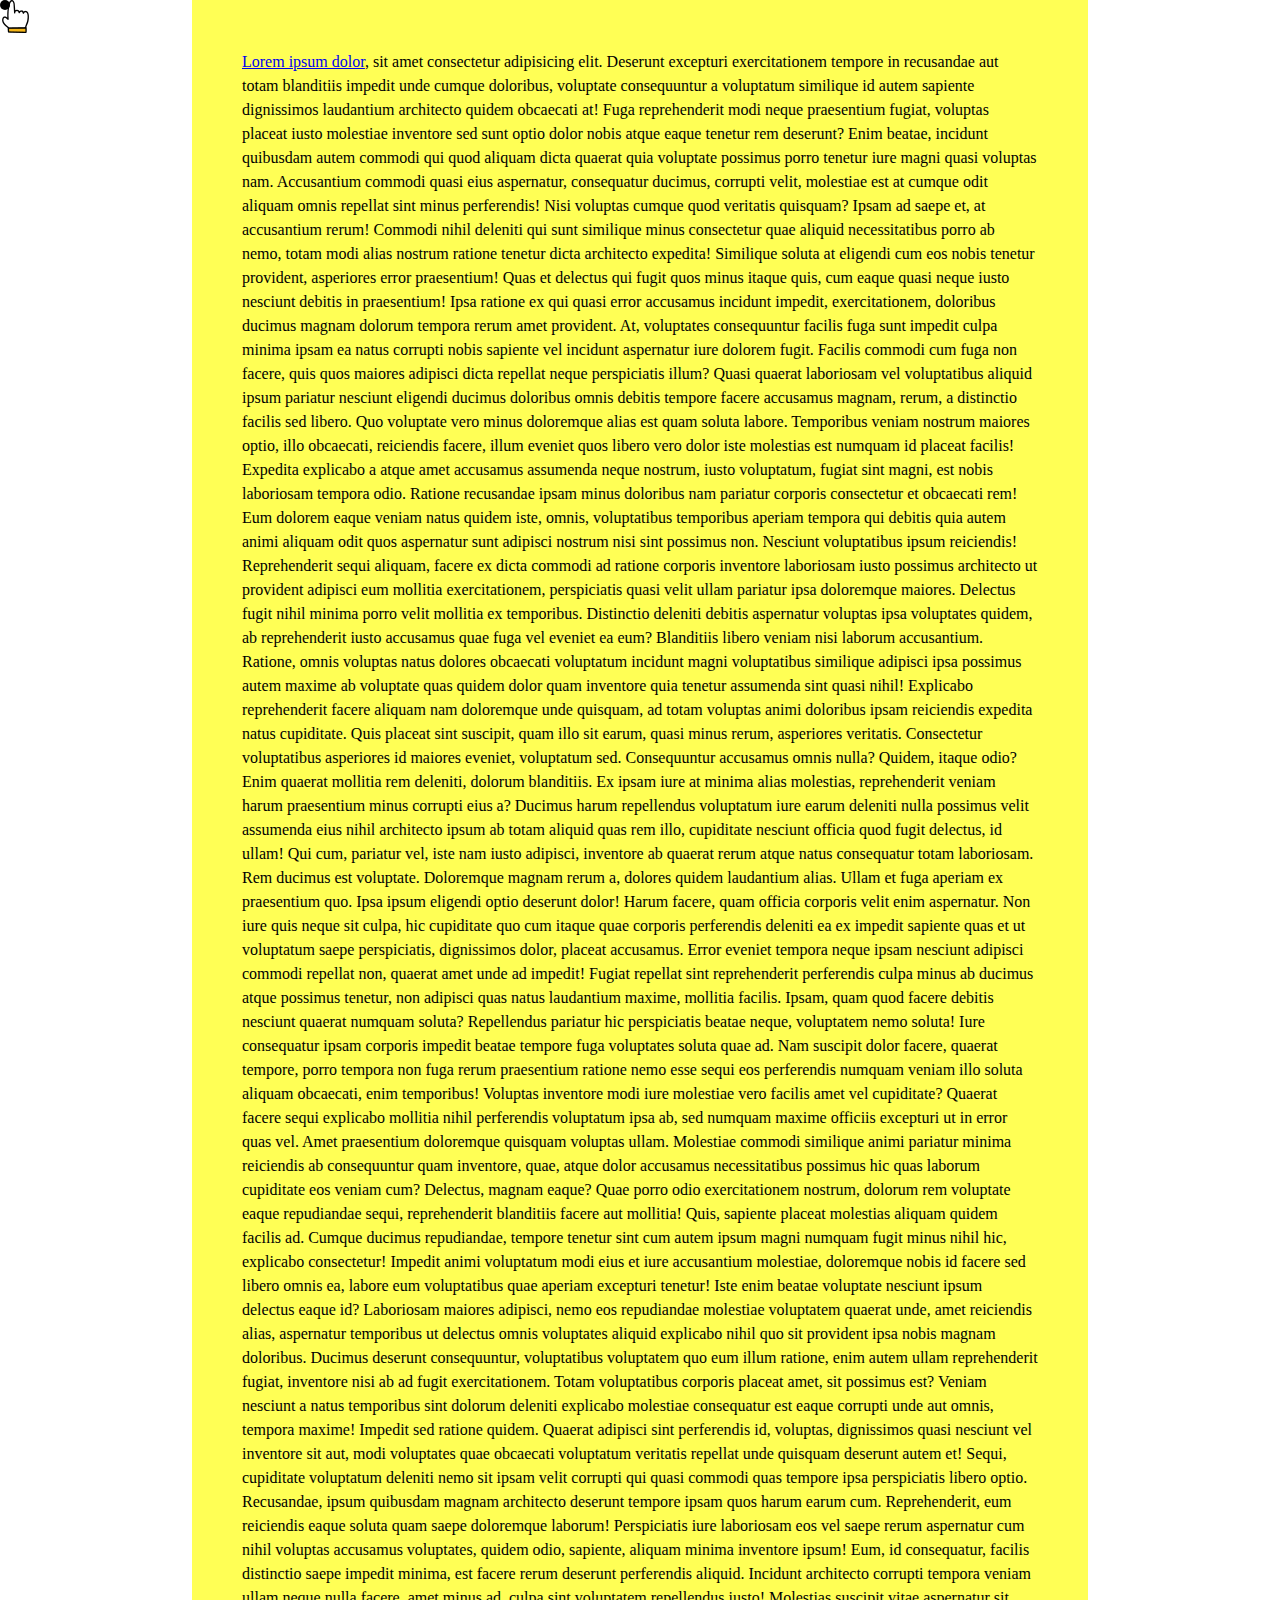
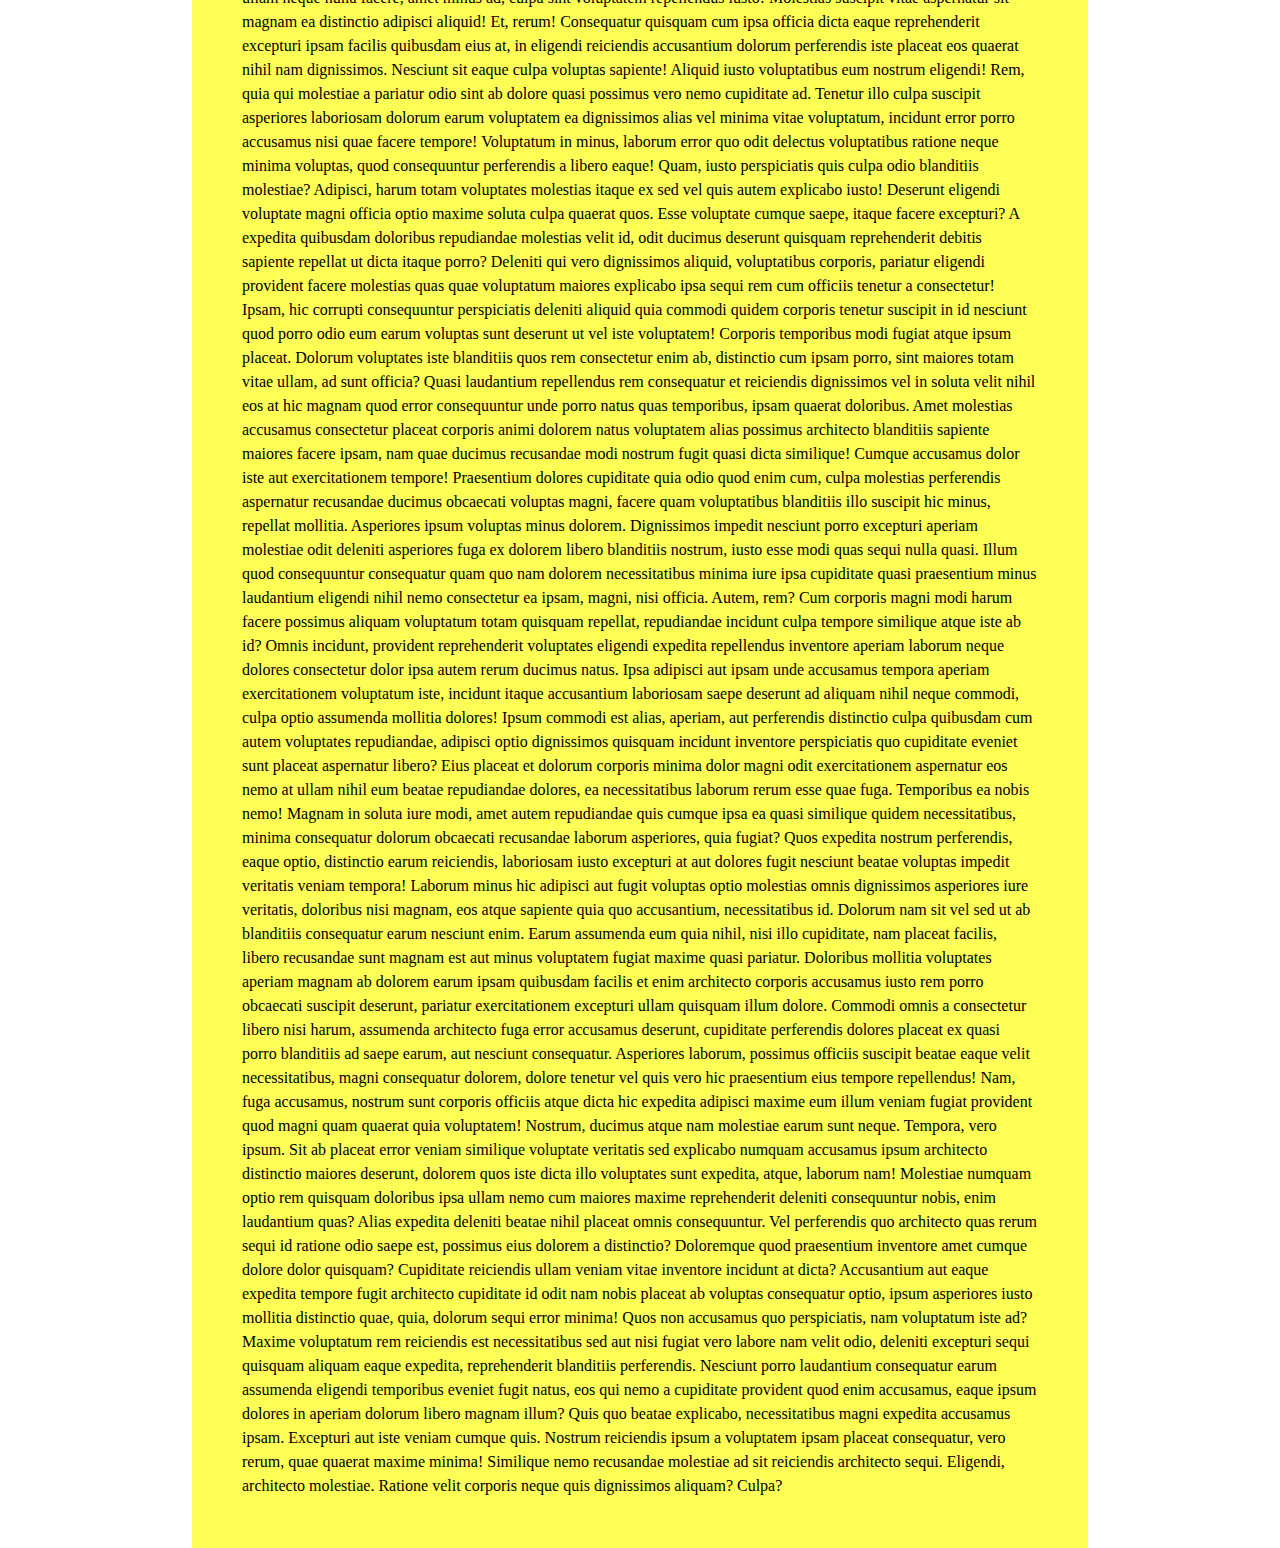
<file: 01-Change-cursor/index.html>
<!DOCTYPE html>
<html lang="ko">
  <head>
    <meta charset="UTF-8" />
    <meta http-equiv="X-UA-Compatible" content="IE=edge" />
    <meta name="viewport" content="width=device-width, initial-scale=1.0" />
    <title>mouse</title>
    <link rel="stylesheet" href="./css/style.css" />
    <script src="./js/jquery-3.7.1.min.js"></script>
    <script src="./js/script.js"></script>
  </head>
  <body>
    <div class="cursor"></div>
    <div class="spark"></div>

    <div class="wrap">
      <p>
        <a href="https://www.google.com">Lorem ipsum dolor</a>, sit amet consectetur adipisicing elit. Deserunt
        excepturi exercitationem tempore in recusandae aut totam blanditiis impedit unde cumque doloribus, voluptate
        consequuntur a voluptatum similique id autem sapiente dignissimos laudantium architecto quidem obcaecati at!
        Fuga reprehenderit modi neque praesentium fugiat, voluptas placeat iusto molestiae inventore sed sunt optio
        dolor nobis atque eaque tenetur rem deserunt? Enim beatae, incidunt quibusdam autem commodi qui quod aliquam
        dicta quaerat quia voluptate possimus porro tenetur iure magni quasi voluptas nam. Accusantium commodi quasi
        eius aspernatur, consequatur ducimus, corrupti velit, molestiae est at cumque odit aliquam omnis repellat sint
        minus perferendis! Nisi voluptas cumque quod veritatis quisquam? Ipsam ad saepe et, at accusantium rerum!
        Commodi nihil deleniti qui sunt similique minus consectetur quae aliquid necessitatibus porro ab nemo, totam
        modi alias nostrum ratione tenetur dicta architecto expedita! Similique soluta at eligendi cum eos nobis tenetur
        provident, asperiores error praesentium! Quas et delectus qui fugit quos minus itaque quis, cum eaque quasi
        neque iusto nesciunt debitis in praesentium! Ipsa ratione ex qui quasi error accusamus incidunt impedit,
        exercitationem, doloribus ducimus magnam dolorum tempora rerum amet provident. At, voluptates consequuntur
        facilis fuga sunt impedit culpa minima ipsam ea natus corrupti nobis sapiente vel incidunt aspernatur iure
        dolorem fugit. Facilis commodi cum fuga non facere, quis quos maiores adipisci dicta repellat neque perspiciatis
        illum? Quasi quaerat laboriosam vel voluptatibus aliquid ipsum pariatur nesciunt eligendi ducimus doloribus
        omnis debitis tempore facere accusamus magnam, rerum, a distinctio facilis sed libero. Quo voluptate vero minus
        doloremque alias est quam soluta labore. Temporibus veniam nostrum maiores optio, illo obcaecati, reiciendis
        facere, illum eveniet quos libero vero dolor iste molestias est numquam id placeat facilis! Expedita explicabo a
        atque amet accusamus assumenda neque nostrum, iusto voluptatum, fugiat sint magni, est nobis laboriosam tempora
        odio. Ratione recusandae ipsam minus doloribus nam pariatur corporis consectetur et obcaecati rem! Eum dolorem
        eaque veniam natus quidem iste, omnis, voluptatibus temporibus aperiam tempora qui debitis quia autem animi
        aliquam odit quos aspernatur sunt adipisci nostrum nisi sint possimus non. Nesciunt voluptatibus ipsum
        reiciendis! Reprehenderit sequi aliquam, facere ex dicta commodi ad ratione corporis inventore laboriosam iusto
        possimus architecto ut provident adipisci eum mollitia exercitationem, perspiciatis quasi velit ullam pariatur
        ipsa doloremque maiores. Delectus fugit nihil minima porro velit mollitia ex temporibus. Distinctio deleniti
        debitis aspernatur voluptas ipsa voluptates quidem, ab reprehenderit iusto accusamus quae fuga vel eveniet ea
        eum? Blanditiis libero veniam nisi laborum accusantium. Ratione, omnis voluptas natus dolores obcaecati
        voluptatum incidunt magni voluptatibus similique adipisci ipsa possimus autem maxime ab voluptate quas quidem
        dolor quam inventore quia tenetur assumenda sint quasi nihil! Explicabo reprehenderit facere aliquam nam
        doloremque unde quisquam, ad totam voluptas animi doloribus ipsam reiciendis expedita natus cupiditate. Quis
        placeat sint suscipit, quam illo sit earum, quasi minus rerum, asperiores veritatis. Consectetur voluptatibus
        asperiores id maiores eveniet, voluptatum sed. Consequuntur accusamus omnis nulla? Quidem, itaque odio? Enim
        quaerat mollitia rem deleniti, dolorum blanditiis. Ex ipsam iure at minima alias molestias, reprehenderit veniam
        harum praesentium minus corrupti eius a? Ducimus harum repellendus voluptatum iure earum deleniti nulla possimus
        velit assumenda eius nihil architecto ipsum ab totam aliquid quas rem illo, cupiditate nesciunt officia quod
        fugit delectus, id ullam! Qui cum, pariatur vel, iste nam iusto adipisci, inventore ab quaerat rerum atque natus
        consequatur totam laboriosam. Rem ducimus est voluptate. Doloremque magnam rerum a, dolores quidem laudantium
        alias. Ullam et fuga aperiam ex praesentium quo. Ipsa ipsum eligendi optio deserunt dolor! Harum facere, quam
        officia corporis velit enim aspernatur. Non iure quis neque sit culpa, hic cupiditate quo cum itaque quae
        corporis perferendis deleniti ea ex impedit sapiente quas et ut voluptatum saepe perspiciatis, dignissimos
        dolor, placeat accusamus. Error eveniet tempora neque ipsam nesciunt adipisci commodi repellat non, quaerat amet
        unde ad impedit! Fugiat repellat sint reprehenderit perferendis culpa minus ab ducimus atque possimus tenetur,
        non adipisci quas natus laudantium maxime, mollitia facilis. Ipsam, quam quod facere debitis nesciunt quaerat
        numquam soluta? Repellendus pariatur hic perspiciatis beatae neque, voluptatem nemo soluta! Iure consequatur
        ipsam corporis impedit beatae tempore fuga voluptates soluta quae ad. Nam suscipit dolor facere, quaerat
        tempore, porro tempora non fuga rerum praesentium ratione nemo esse sequi eos perferendis numquam veniam illo
        soluta aliquam obcaecati, enim temporibus! Voluptas inventore modi iure molestiae vero facilis amet vel
        cupiditate? Quaerat facere sequi explicabo mollitia nihil perferendis voluptatum ipsa ab, sed numquam maxime
        officiis excepturi ut in error quas vel. Amet praesentium doloremque quisquam voluptas ullam. Molestiae commodi
        similique animi pariatur minima reiciendis ab consequuntur quam inventore, quae, atque dolor accusamus
        necessitatibus possimus hic quas laborum cupiditate eos veniam cum? Delectus, magnam eaque? Quae porro odio
        exercitationem nostrum, dolorum rem voluptate eaque repudiandae sequi, reprehenderit blanditiis facere aut
        mollitia! Quis, sapiente placeat molestias aliquam quidem facilis ad. Cumque ducimus repudiandae, tempore
        tenetur sint cum autem ipsum magni numquam fugit minus nihil hic, explicabo consectetur! Impedit animi
        voluptatum modi eius et iure accusantium molestiae, doloremque nobis id facere sed libero omnis ea, labore eum
        voluptatibus quae aperiam excepturi tenetur! Iste enim beatae voluptate nesciunt ipsum delectus eaque id?
        Laboriosam maiores adipisci, nemo eos repudiandae molestiae voluptatem quaerat unde, amet reiciendis alias,
        aspernatur temporibus ut delectus omnis voluptates aliquid explicabo nihil quo sit provident ipsa nobis magnam
        doloribus. Ducimus deserunt consequuntur, voluptatibus voluptatem quo eum illum ratione, enim autem ullam
        reprehenderit fugiat, inventore nisi ab ad fugit exercitationem. Totam voluptatibus corporis placeat amet, sit
        possimus est? Veniam nesciunt a natus temporibus sint dolorum deleniti explicabo molestiae consequatur est eaque
        corrupti unde aut omnis, tempora maxime! Impedit sed ratione quidem. Quaerat adipisci sint perferendis id,
        voluptas, dignissimos quasi nesciunt vel inventore sit aut, modi voluptates quae obcaecati voluptatum veritatis
        repellat unde quisquam deserunt autem et! Sequi, cupiditate voluptatum deleniti nemo sit ipsam velit corrupti
        qui quasi commodi quas tempore ipsa perspiciatis libero optio. Recusandae, ipsum quibusdam magnam architecto
        deserunt tempore ipsam quos harum earum cum. Reprehenderit, eum reiciendis eaque soluta quam saepe doloremque
        laborum! Perspiciatis iure laboriosam eos vel saepe rerum aspernatur cum nihil voluptas accusamus voluptates,
        quidem odio, sapiente, aliquam minima inventore ipsum! Eum, id consequatur, facilis distinctio saepe impedit
        minima, est facere rerum deserunt perferendis aliquid. Incidunt architecto corrupti tempora veniam ullam neque
        nulla facere, amet minus ad, culpa sint voluptatem repellendus iusto! Molestias suscipit vitae aspernatur sit
        magnam ea distinctio adipisci aliquid! Et, rerum! Consequatur quisquam cum ipsa officia dicta eaque
        reprehenderit excepturi ipsam facilis quibusdam eius at, in eligendi reiciendis accusantium dolorum perferendis
        iste placeat eos quaerat nihil nam dignissimos. Nesciunt sit eaque culpa voluptas sapiente! Aliquid iusto
        voluptatibus eum nostrum eligendi! Rem, quia qui molestiae a pariatur odio sint ab dolore quasi possimus vero
        nemo cupiditate ad. Tenetur illo culpa suscipit asperiores laboriosam dolorum earum voluptatem ea dignissimos
        alias vel minima vitae voluptatum, incidunt error porro accusamus nisi quae facere tempore! Voluptatum in minus,
        laborum error quo odit delectus voluptatibus ratione neque minima voluptas, quod consequuntur perferendis a
        libero eaque! Quam, iusto perspiciatis quis culpa odio blanditiis molestiae? Adipisci, harum totam voluptates
        molestias itaque ex sed vel quis autem explicabo iusto! Deserunt eligendi voluptate magni officia optio maxime
        soluta culpa quaerat quos. Esse voluptate cumque saepe, itaque facere excepturi? A expedita quibusdam doloribus
        repudiandae molestias velit id, odit ducimus deserunt quisquam reprehenderit debitis sapiente repellat ut dicta
        itaque porro? Deleniti qui vero dignissimos aliquid, voluptatibus corporis, pariatur eligendi provident facere
        molestias quas quae voluptatum maiores explicabo ipsa sequi rem cum officiis tenetur a consectetur! Ipsam, hic
        corrupti consequuntur perspiciatis deleniti aliquid quia commodi quidem corporis tenetur suscipit in id nesciunt
        quod porro odio eum earum voluptas sunt deserunt ut vel iste voluptatem! Corporis temporibus modi fugiat atque
        ipsum placeat. Dolorum voluptates iste blanditiis quos rem consectetur enim ab, distinctio cum ipsam porro, sint
        maiores totam vitae ullam, ad sunt officia? Quasi laudantium repellendus rem consequatur et reiciendis
        dignissimos vel in soluta velit nihil eos at hic magnam quod error consequuntur unde porro natus quas
        temporibus, ipsam quaerat doloribus. Amet molestias accusamus consectetur placeat corporis animi dolorem natus
        voluptatem alias possimus architecto blanditiis sapiente maiores facere ipsam, nam quae ducimus recusandae modi
        nostrum fugit quasi dicta similique! Cumque accusamus dolor iste aut exercitationem tempore! Praesentium dolores
        cupiditate quia odio quod enim cum, culpa molestias perferendis aspernatur recusandae ducimus obcaecati voluptas
        magni, facere quam voluptatibus blanditiis illo suscipit hic minus, repellat mollitia. Asperiores ipsum voluptas
        minus dolorem. Dignissimos impedit nesciunt porro excepturi aperiam molestiae odit deleniti asperiores fuga ex
        dolorem libero blanditiis nostrum, iusto esse modi quas sequi nulla quasi. Illum quod consequuntur consequatur
        quam quo nam dolorem necessitatibus minima iure ipsa cupiditate quasi praesentium minus laudantium eligendi
        nihil nemo consectetur ea ipsam, magni, nisi officia. Autem, rem? Cum corporis magni modi harum facere possimus
        aliquam voluptatum totam quisquam repellat, repudiandae incidunt culpa tempore similique atque iste ab id? Omnis
        incidunt, provident reprehenderit voluptates eligendi expedita repellendus inventore aperiam laborum neque
        dolores consectetur dolor ipsa autem rerum ducimus natus. Ipsa adipisci aut ipsam unde accusamus tempora aperiam
        exercitationem voluptatum iste, incidunt itaque accusantium laboriosam saepe deserunt ad aliquam nihil neque
        commodi, culpa optio assumenda mollitia dolores! Ipsum commodi est alias, aperiam, aut perferendis distinctio
        culpa quibusdam cum autem voluptates repudiandae, adipisci optio dignissimos quisquam incidunt inventore
        perspiciatis quo cupiditate eveniet sunt placeat aspernatur libero? Eius placeat et dolorum corporis minima
        dolor magni odit exercitationem aspernatur eos nemo at ullam nihil eum beatae repudiandae dolores, ea
        necessitatibus laborum rerum esse quae fuga. Temporibus ea nobis nemo! Magnam in soluta iure modi, amet autem
        repudiandae quis cumque ipsa ea quasi similique quidem necessitatibus, minima consequatur dolorum obcaecati
        recusandae laborum asperiores, quia fugiat? Quos expedita nostrum perferendis, eaque optio, distinctio earum
        reiciendis, laboriosam iusto excepturi at aut dolores fugit nesciunt beatae voluptas impedit veritatis veniam
        tempora! Laborum minus hic adipisci aut fugit voluptas optio molestias omnis dignissimos asperiores iure
        veritatis, doloribus nisi magnam, eos atque sapiente quia quo accusantium, necessitatibus id. Dolorum nam sit
        vel sed ut ab blanditiis consequatur earum nesciunt enim. Earum assumenda eum quia nihil, nisi illo cupiditate,
        nam placeat facilis, libero recusandae sunt magnam est aut minus voluptatem fugiat maxime quasi pariatur.
        Doloribus mollitia voluptates aperiam magnam ab dolorem earum ipsam quibusdam facilis et enim architecto
        corporis accusamus iusto rem porro obcaecati suscipit deserunt, pariatur exercitationem excepturi ullam quisquam
        illum dolore. Commodi omnis a consectetur libero nisi harum, assumenda architecto fuga error accusamus deserunt,
        cupiditate perferendis dolores placeat ex quasi porro blanditiis ad saepe earum, aut nesciunt consequatur.
        Asperiores laborum, possimus officiis suscipit beatae eaque velit necessitatibus, magni consequatur dolorem,
        dolore tenetur vel quis vero hic praesentium eius tempore repellendus! Nam, fuga accusamus, nostrum sunt
        corporis officiis atque dicta hic expedita adipisci maxime eum illum veniam fugiat provident quod magni quam
        quaerat quia voluptatem! Nostrum, ducimus atque nam molestiae earum sunt neque. Tempora, vero ipsum. Sit ab
        placeat error veniam similique voluptate veritatis sed explicabo numquam accusamus ipsum architecto distinctio
        maiores deserunt, dolorem quos iste dicta illo voluptates sunt expedita, atque, laborum nam! Molestiae numquam
        optio rem quisquam doloribus ipsa ullam nemo cum maiores maxime reprehenderit deleniti consequuntur nobis, enim
        laudantium quas? Alias expedita deleniti beatae nihil placeat omnis consequuntur. Vel perferendis quo architecto
        quas rerum sequi id ratione odio saepe est, possimus eius dolorem a distinctio? Doloremque quod praesentium
        inventore amet cumque dolore dolor quisquam? Cupiditate reiciendis ullam veniam vitae inventore incidunt at
        dicta? Accusantium aut eaque expedita tempore fugit architecto cupiditate id odit nam nobis placeat ab voluptas
        consequatur optio, ipsum asperiores iusto mollitia distinctio quae, quia, dolorum sequi error minima! Quos non
        accusamus quo perspiciatis, nam voluptatum iste ad? Maxime voluptatum rem reiciendis est necessitatibus sed aut
        nisi fugiat vero labore nam velit odio, deleniti excepturi sequi quisquam aliquam eaque expedita, reprehenderit
        blanditiis perferendis. Nesciunt porro laudantium consequatur earum assumenda eligendi temporibus eveniet fugit
        natus, eos qui nemo a cupiditate provident quod enim accusamus, eaque ipsum dolores in aperiam dolorum libero
        magnam illum? Quis quo beatae explicabo, necessitatibus magni expedita accusamus ipsam. Excepturi aut iste
        veniam cumque quis. Nostrum reiciendis ipsum a voluptatem ipsam placeat consequatur, vero rerum, quae quaerat
        maxime minima! Similique nemo recusandae molestiae ad sit reiciendis architecto sequi. Eligendi, architecto
        molestiae. Ratione velit corporis neque quis dignissimos aliquam? Culpa?
      </p>
    </div>
  </body>
</html>
</file>
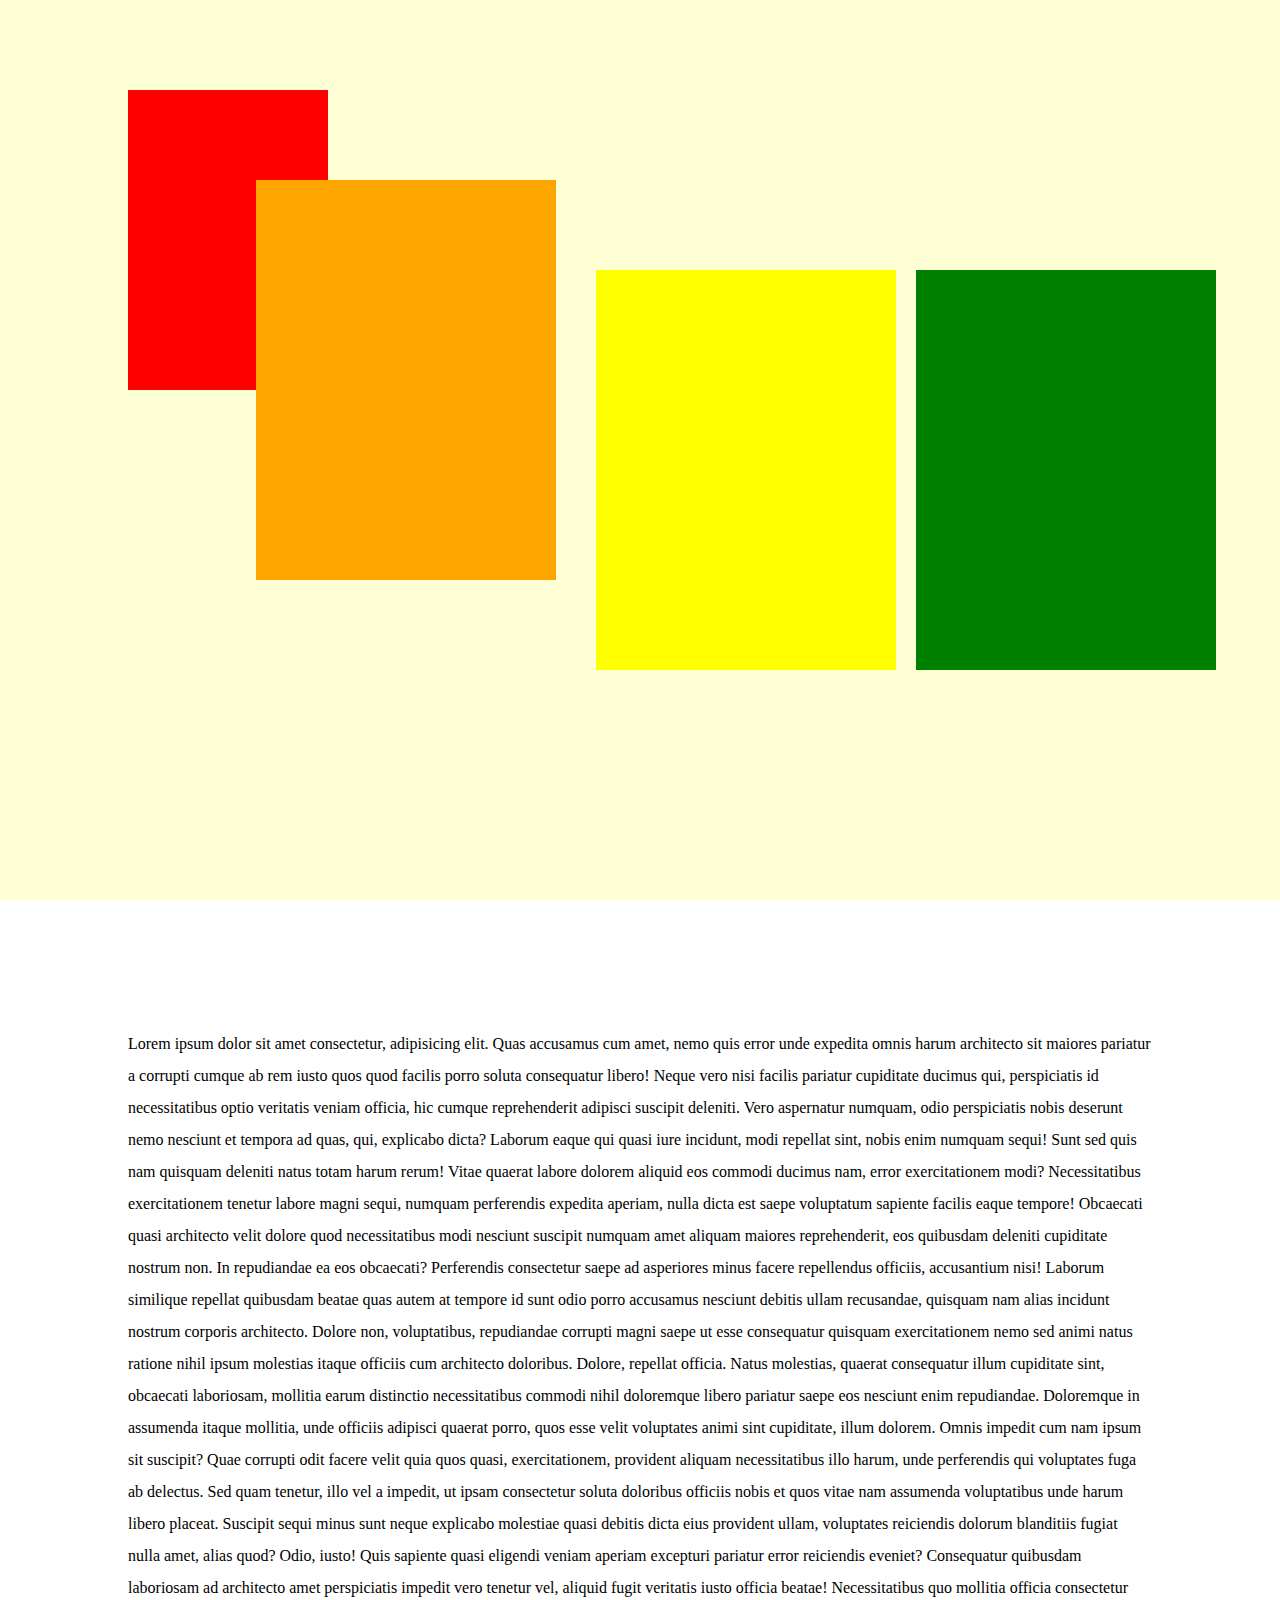
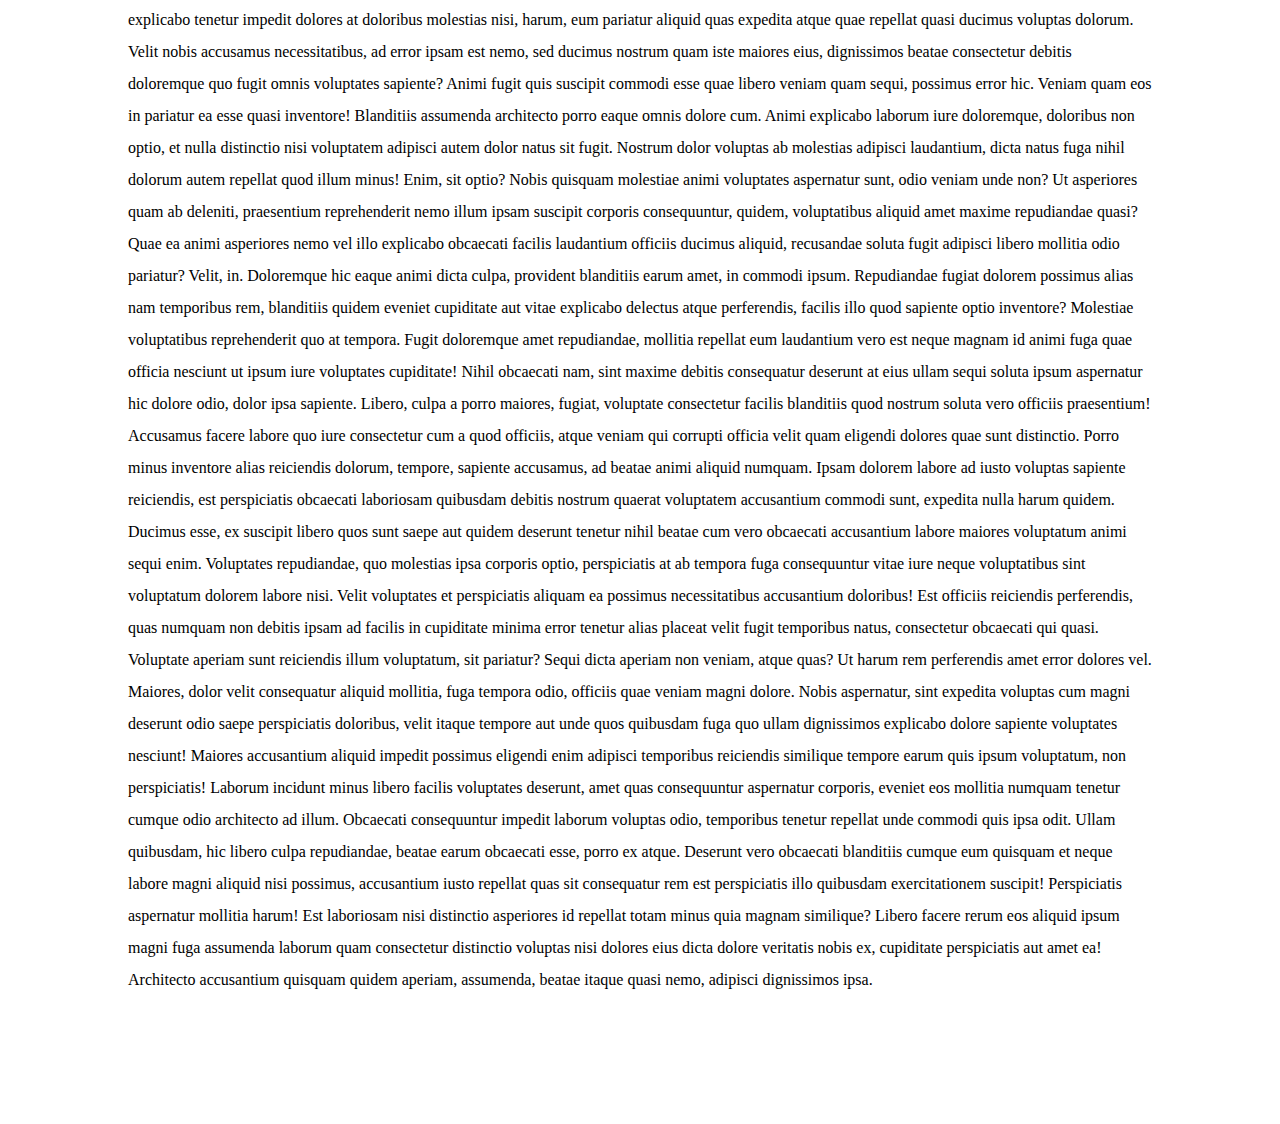
<file: 02-Mouse-move/index.html>
<!DOCTYPE html>
<html lang="ko">
  <head>
    <meta charset="UTF-8" />
    <meta name="viewport" content="width=device-width, initial-scale=1.0" />
    <title>오브젝트 움직이기</title>
    <link rel="stylesheet" href="./css/style.css" />
    <script src="./js/jquery-3.7.1.min.js"></script>
    <script src="./js/script.js"></script>
  </head>
  <body>
    <!-- .obj-wrap>.obj$*4 -->
    <div class="obj-wrap">
      <div class="obj1"></div>
      <div class="obj2"></div>
      <div class="obj3"></div>
      <div class="obj4"></div>
    </div>

    <div class="scroll-area">
      <p>
        Lorem ipsum dolor sit amet consectetur, adipisicing elit. Quas accusamus cum amet, nemo quis error unde expedita
        omnis harum architecto sit maiores pariatur a corrupti cumque ab rem iusto quos quod facilis porro soluta
        consequatur libero! Neque vero nisi facilis pariatur cupiditate ducimus qui, perspiciatis id necessitatibus
        optio veritatis veniam officia, hic cumque reprehenderit adipisci suscipit deleniti. Vero aspernatur numquam,
        odio perspiciatis nobis deserunt nemo nesciunt et tempora ad quas, qui, explicabo dicta? Laborum eaque qui quasi
        iure incidunt, modi repellat sint, nobis enim numquam sequi! Sunt sed quis nam quisquam deleniti natus totam
        harum rerum! Vitae quaerat labore dolorem aliquid eos commodi ducimus nam, error exercitationem modi?
        Necessitatibus exercitationem tenetur labore magni sequi, numquam perferendis expedita aperiam, nulla dicta est
        saepe voluptatum sapiente facilis eaque tempore! Obcaecati quasi architecto velit dolore quod necessitatibus
        modi nesciunt suscipit numquam amet aliquam maiores reprehenderit, eos quibusdam deleniti cupiditate nostrum
        non. In repudiandae ea eos obcaecati? Perferendis consectetur saepe ad asperiores minus facere repellendus
        officiis, accusantium nisi! Laborum similique repellat quibusdam beatae quas autem at tempore id sunt odio porro
        accusamus nesciunt debitis ullam recusandae, quisquam nam alias incidunt nostrum corporis architecto. Dolore
        non, voluptatibus, repudiandae corrupti magni saepe ut esse consequatur quisquam exercitationem nemo sed animi
        natus ratione nihil ipsum molestias itaque officiis cum architecto doloribus. Dolore, repellat officia. Natus
        molestias, quaerat consequatur illum cupiditate sint, obcaecati laboriosam, mollitia earum distinctio
        necessitatibus commodi nihil doloremque libero pariatur saepe eos nesciunt enim repudiandae. Doloremque in
        assumenda itaque mollitia, unde officiis adipisci quaerat porro, quos esse velit voluptates animi sint
        cupiditate, illum dolorem. Omnis impedit cum nam ipsum sit suscipit? Quae corrupti odit facere velit quia quos
        quasi, exercitationem, provident aliquam necessitatibus illo harum, unde perferendis qui voluptates fuga ab
        delectus. Sed quam tenetur, illo vel a impedit, ut ipsam consectetur soluta doloribus officiis nobis et quos
        vitae nam assumenda voluptatibus unde harum libero placeat. Suscipit sequi minus sunt neque explicabo molestiae
        quasi debitis dicta eius provident ullam, voluptates reiciendis dolorum blanditiis fugiat nulla amet, alias
        quod? Odio, iusto! Quis sapiente quasi eligendi veniam aperiam excepturi pariatur error reiciendis eveniet?
        Consequatur quibusdam laboriosam ad architecto amet perspiciatis impedit vero tenetur vel, aliquid fugit
        veritatis iusto officia beatae! Necessitatibus quo mollitia officia consectetur explicabo tenetur impedit
        dolores at doloribus molestias nisi, harum, eum pariatur aliquid quas expedita atque quae repellat quasi ducimus
        voluptas dolorum. Velit nobis accusamus necessitatibus, ad error ipsam est nemo, sed ducimus nostrum quam iste
        maiores eius, dignissimos beatae consectetur debitis doloremque quo fugit omnis voluptates sapiente? Animi fugit
        quis suscipit commodi esse quae libero veniam quam sequi, possimus error hic. Veniam quam eos in pariatur ea
        esse quasi inventore! Blanditiis assumenda architecto porro eaque omnis dolore cum. Animi explicabo laborum iure
        doloremque, doloribus non optio, et nulla distinctio nisi voluptatem adipisci autem dolor natus sit fugit.
        Nostrum dolor voluptas ab molestias adipisci laudantium, dicta natus fuga nihil dolorum autem repellat quod
        illum minus! Enim, sit optio? Nobis quisquam molestiae animi voluptates aspernatur sunt, odio veniam unde non?
        Ut asperiores quam ab deleniti, praesentium reprehenderit nemo illum ipsam suscipit corporis consequuntur,
        quidem, voluptatibus aliquid amet maxime repudiandae quasi? Quae ea animi asperiores nemo vel illo explicabo
        obcaecati facilis laudantium officiis ducimus aliquid, recusandae soluta fugit adipisci libero mollitia odio
        pariatur? Velit, in. Doloremque hic eaque animi dicta culpa, provident blanditiis earum amet, in commodi ipsum.
        Repudiandae fugiat dolorem possimus alias nam temporibus rem, blanditiis quidem eveniet cupiditate aut vitae
        explicabo delectus atque perferendis, facilis illo quod sapiente optio inventore? Molestiae voluptatibus
        reprehenderit quo at tempora. Fugit doloremque amet repudiandae, mollitia repellat eum laudantium vero est neque
        magnam id animi fuga quae officia nesciunt ut ipsum iure voluptates cupiditate! Nihil obcaecati nam, sint maxime
        debitis consequatur deserunt at eius ullam sequi soluta ipsum aspernatur hic dolore odio, dolor ipsa sapiente.
        Libero, culpa a porro maiores, fugiat, voluptate consectetur facilis blanditiis quod nostrum soluta vero
        officiis praesentium! Accusamus facere labore quo iure consectetur cum a quod officiis, atque veniam qui
        corrupti officia velit quam eligendi dolores quae sunt distinctio. Porro minus inventore alias reiciendis
        dolorum, tempore, sapiente accusamus, ad beatae animi aliquid numquam. Ipsam dolorem labore ad iusto voluptas
        sapiente reiciendis, est perspiciatis obcaecati laboriosam quibusdam debitis nostrum quaerat voluptatem
        accusantium commodi sunt, expedita nulla harum quidem. Ducimus esse, ex suscipit libero quos sunt saepe aut
        quidem deserunt tenetur nihil beatae cum vero obcaecati accusantium labore maiores voluptatum animi sequi enim.
        Voluptates repudiandae, quo molestias ipsa corporis optio, perspiciatis at ab tempora fuga consequuntur vitae
        iure neque voluptatibus sint voluptatum dolorem labore nisi. Velit voluptates et perspiciatis aliquam ea
        possimus necessitatibus accusantium doloribus! Est officiis reiciendis perferendis, quas numquam non debitis
        ipsam ad facilis in cupiditate minima error tenetur alias placeat velit fugit temporibus natus, consectetur
        obcaecati qui quasi. Voluptate aperiam sunt reiciendis illum voluptatum, sit pariatur? Sequi dicta aperiam non
        veniam, atque quas? Ut harum rem perferendis amet error dolores vel. Maiores, dolor velit consequatur aliquid
        mollitia, fuga tempora odio, officiis quae veniam magni dolore. Nobis aspernatur, sint expedita voluptas cum
        magni deserunt odio saepe perspiciatis doloribus, velit itaque tempore aut unde quos quibusdam fuga quo ullam
        dignissimos explicabo dolore sapiente voluptates nesciunt! Maiores accusantium aliquid impedit possimus eligendi
        enim adipisci temporibus reiciendis similique tempore earum quis ipsum voluptatum, non perspiciatis! Laborum
        incidunt minus libero facilis voluptates deserunt, amet quas consequuntur aspernatur corporis, eveniet eos
        mollitia numquam tenetur cumque odio architecto ad illum. Obcaecati consequuntur impedit laborum voluptas odio,
        temporibus tenetur repellat unde commodi quis ipsa odit. Ullam quibusdam, hic libero culpa repudiandae, beatae
        earum obcaecati esse, porro ex atque. Deserunt vero obcaecati blanditiis cumque eum quisquam et neque labore
        magni aliquid nisi possimus, accusantium iusto repellat quas sit consequatur rem est perspiciatis illo quibusdam
        exercitationem suscipit! Perspiciatis aspernatur mollitia harum! Est laboriosam nisi distinctio asperiores id
        repellat totam minus quia magnam similique? Libero facere rerum eos aliquid ipsum magni fuga assumenda laborum
        quam consectetur distinctio voluptas nisi dolores eius dicta dolore veritatis nobis ex, cupiditate perspiciatis
        aut amet ea! Architecto accusantium quisquam quidem aperiam, assumenda, beatae itaque quasi nemo, adipisci
        dignissimos ipsa.
      </p>
    </div>
  </body>
</html>
</file>
<file: 01-Change-cursor/css/style.css>
@charset 'utf-8';

* {
  margin: 0;
  padding: 0;
  box-sizing: border-box;
}
ul,
ol,
li {
  list-style: none;
}
img {
  vertical-align: top;
}
.wrap {
  width: 70%;
  margin: 0 auto;
  background: #ff5;
  padding: 50px;
  line-height: 1.5;
}
.cursor {
  position: absolute;
  top: 0;
  left: 0;
  width: 33px;
  height: 33px;
  background: url(../images/hover-2.png) no-repeat 0 0;

  /* 마우스 커서와 관련없게 */
  pointer-events: none;
  /* 사용자가 선택할수 없게 */
  user-select: none;
}

.cursor.click {
  background-position: -33px 0;
}

body,
a,
a:hover {
  cursor: none;
}

.spark {
  position: absolute;
  top: 0;
  left: 0;
  width: 10px;
  height: 10px;
  border-radius: 50%;
  background: #000;
  pointer-events: none;
  user-select: none;
  transition: 0.4s;
}

.spark.click {
  animation: sparkAni 0.4s;
}

@keyframes sparkAni {
  100% {
    width: 70px;
    height: 70px;
    opacity: 0;
  }
}
</file>
<file: 02-Mouse-move/css/style.css>
@charset 'utf-8';

* {
  margin: 0;
  padding: 0;
  box-sizing: border-box;
}
ul,
ol,
li {
  list-style: none;
}
img {
  vertical-align: top;
}
body {
  overflow-x: hidden;
}
.obj-wrap {
  height: 100vh;
  background: rgba(255, 255, 213);
  perspective: 600px;
}
.obj1 {
  position: absolute;
  top: 10%;
  left: 10%;
  width: 200px;
  height: 300px;
  background: red;
}
.obj2 {
  position: absolute;
  top: 20%;
  left: 20%;
  width: 300px;
  height: 400px;
  background: orange;
}
.obj3 {
  position: absolute;
  top: 30%;
  right: 30%;
  width: 300px;
  height: 400px;
  background: yellow;
}
.obj4 {
  position: absolute;
  top: 30%;
  right: 5%;
  width: 300px;
  height: 400px;
  background: green;
}
.scroll-area {
  padding: 10%;
  line-height: 2;
}
</file>
